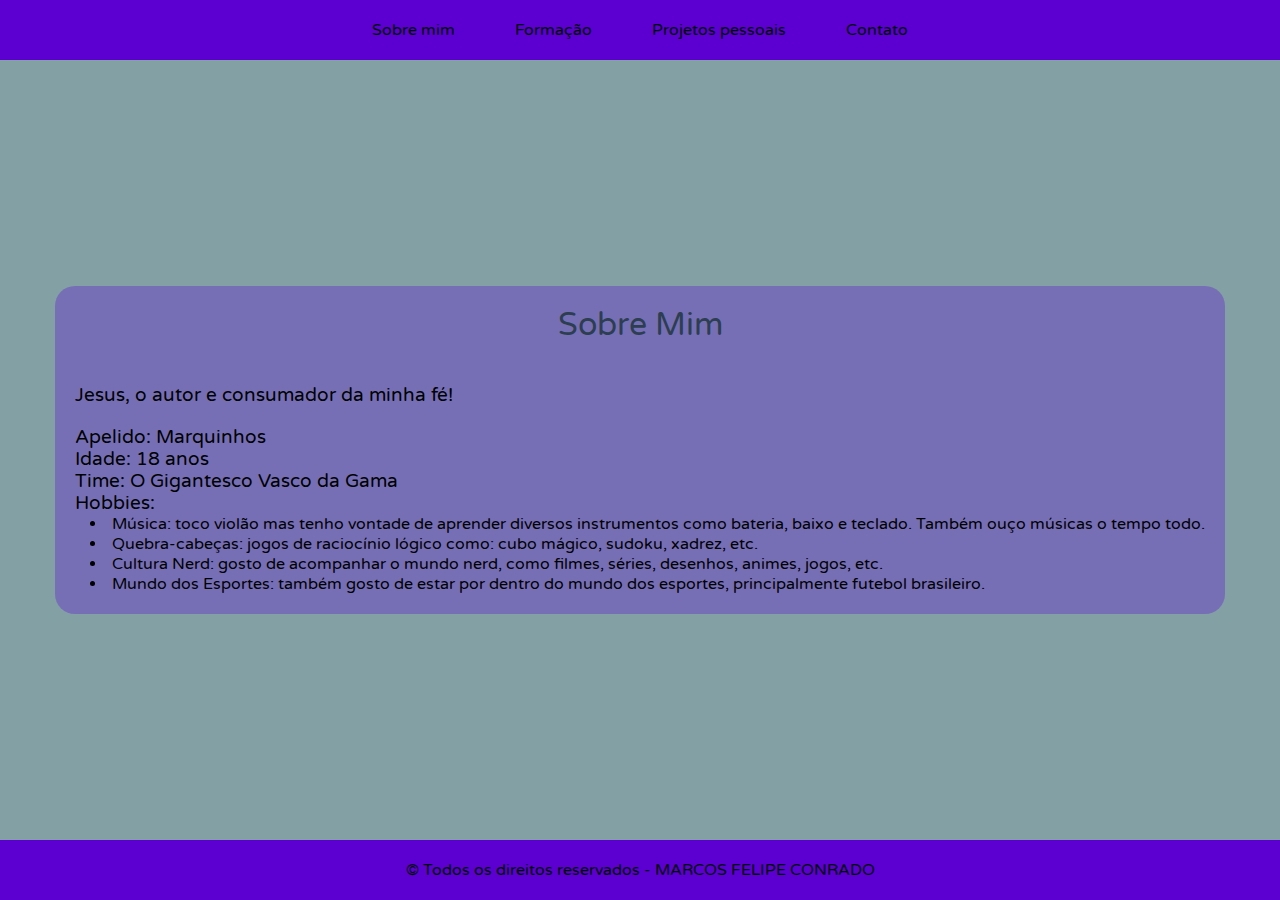
<file: index.html>
<!DOCTYPE html>
<html lang="en">
<head>
    <meta charset="UTF-8">
    <meta name="viewport" content="width=device-width, initial-scale=1.0">
    <title>Portfólio Pessoal</title>
    <link rel="preconnect" href="https://fonts.googleapis.com">
    <link rel="preconnect" href="https://fonts.gstatic.com" crossorigin>
    <link href="https://fonts.googleapis.com/css2?family=Varela+Round&display=swap" rel="stylesheet">
    <link rel="stylesheet" href="./style/style.css">
</head>
<body>
    <!-- Cabeçalho. Feito para todas as págians -->
    <header>
        <div>
            <a class="links" href="">Sobre mim</a>
            <a class="links" href="./pages/formacao.html">Formação</a>
            <a class="links" href="./pages/projetos.html">Projetos pessoais</a>
            <a class="links" href="./pages/contato.html">Contato</a>
        </div>
    </header>

    <!-- Página com informações gerais sobre mim -->
    <div class="content">
        <h1> Sobre Mim </h1>
        <br>
        <h3> Jesus, o autor e consumador da minha fé! </h3>
        <br>
        <h3> Apelido: Marquinhos </h3>
        <h3> Idade: 18 anos </h3>
        <h3> Time: O Gigantesco Vasco da Gama </h3>
        <h3> Hobbies: </h3>
        <ul>
            <li> Música: toco violão mas tenho vontade de aprender diversos instrumentos como bateria, baixo e teclado. Também ouço músicas o tempo todo. </li>
            <li> Quebra-cabeças: jogos de raciocínio lógico como: cubo mágico, sudoku, xadrez, etc. </li>
            <li> Cultura Nerd: gosto de acompanhar o mundo nerd, como filmes, séries, desenhos, animes, jogos, etc. </li>
            <li> Mundo dos Esportes: também gosto de estar por dentro do mundo dos esportes, principalmente futebol brasileiro. </li>
        </ul>
    </div>

    <footer>
        © Todos os direitos reservados - MARCOS FELIPE CONRADO
    </footer>
</body>
</html>
</file>
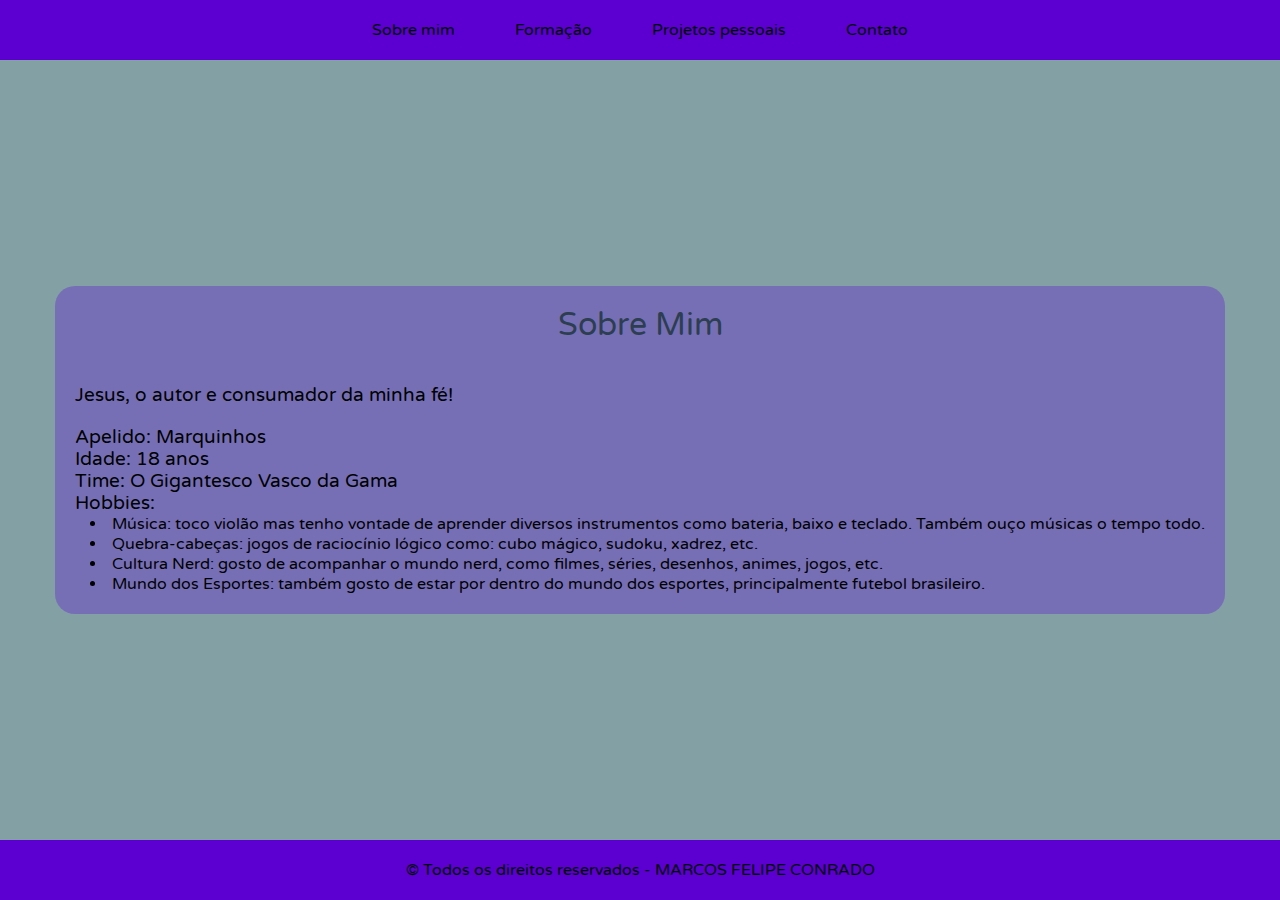
<file: pages/index.html>
<!DOCTYPE html>
<html lang="en">
<head>
    <meta charset="UTF-8">
    <meta name="viewport" content="width=device-width, initial-scale=1.0">
    <title>Portfólio Pessoal</title>
    <link rel="preconnect" href="https://fonts.googleapis.com">
    <link rel="preconnect" href="https://fonts.gstatic.com" crossorigin>
    <link href="https://fonts.googleapis.com/css2?family=Varela+Round&display=swap" rel="stylesheet">
    <link rel="stylesheet" href="../style/style.css">
</head>
<body>
    <!-- Cabeçalho. Feito para todas as págians -->
    <header>
        <div>
            <a class="links" href="">Sobre mim</a>
            <a class="links" href="./formacao.html">Formação</a>
            <a class="links" href="./projetos.html">Projetos pessoais</a>
            <a class="links" href="./contato.html">Contato</a>
        </div>
    </header>

    <!-- Página com informações gerais sobre mim -->
    <div class="content">
        <h1> Sobre Mim </h1>
        <br>
        <h3> Jesus, o autor e consumador da minha fé! </h3>
        <br>
        <h3> Apelido: Marquinhos </h3>
        <h3> Idade: 18 anos </h3>
        <h3> Time: O Gigantesco Vasco da Gama </h3>
        <h3> Hobbies: </h3>
        <ul>
            <li> Música: toco violão mas tenho vontade de aprender diversos instrumentos como bateria, baixo e teclado. Também ouço músicas o tempo todo. </li>
            <li> Quebra-cabeças: jogos de raciocínio lógico como: cubo mágico, sudoku, xadrez, etc. </li>
            <li> Cultura Nerd: gosto de acompanhar o mundo nerd, como filmes, séries, desenhos, animes, jogos, etc. </li>
            <li> Mundo dos Esportes: também gosto de estar por dentro do mundo dos esportes, principalmente futebol brasileiro. </li>
        </ul>
    </div>

    <footer>
        © Todos os direitos reservados - MARCOS FELIPE CONRADO
    </footer>
</body>
</html>
</file>
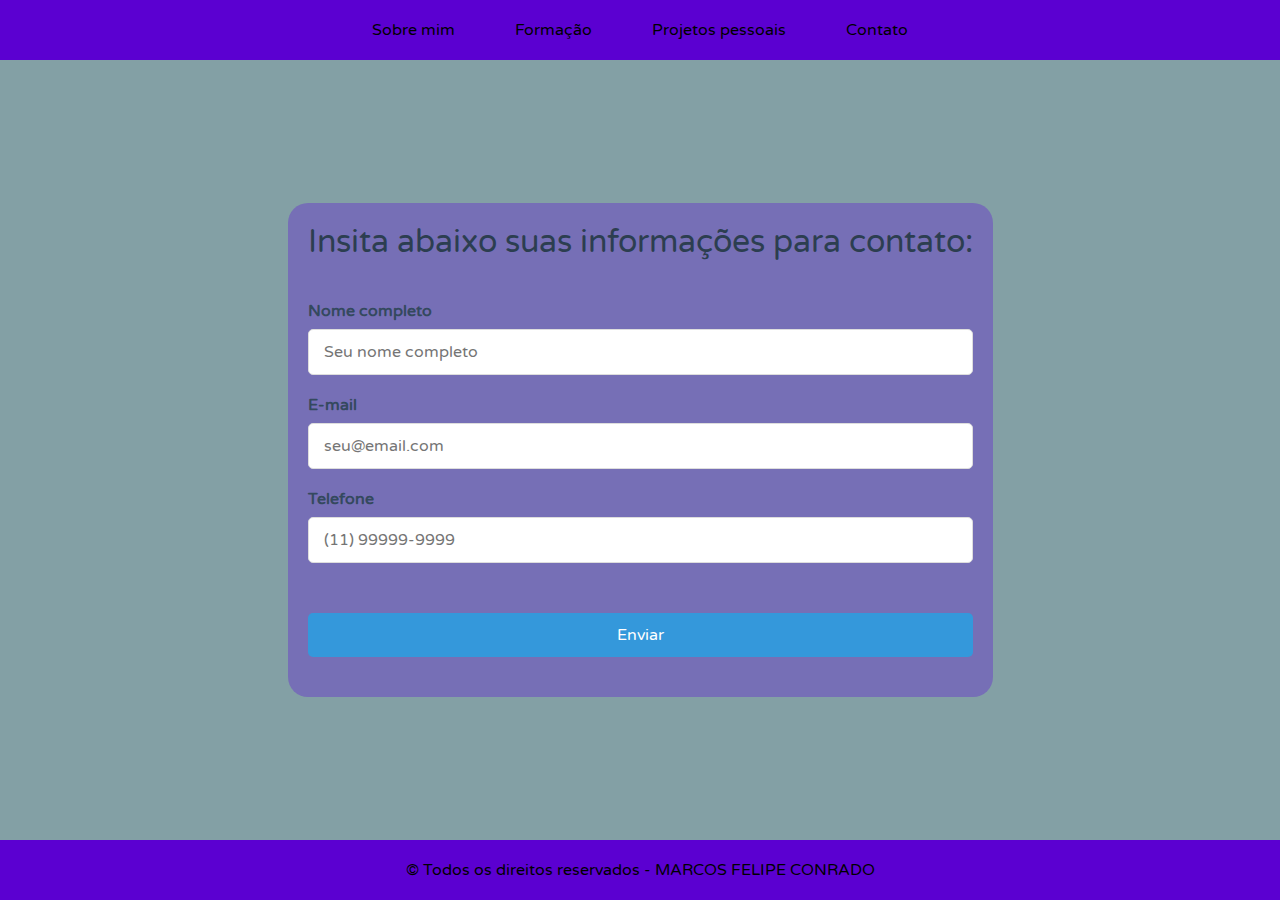
<file: pages/contato.html>
<!DOCTYPE html>
<html lang="en">
<head>
    <meta charset="UTF-8">
    <meta name="viewport" content="width=device-width, initial-scale=1.0">
    <title>Portfólio Pessoal</title>
    <link rel="preconnect" href="https://fonts.googleapis.com">
    <link rel="preconnect" href="https://fonts.gstatic.com" crossorigin>
    <link href="https://fonts.googleapis.com/css2?family=Varela+Round&display=swap" rel="stylesheet">
    <link rel="stylesheet" href="../style/style.css">
</head>
<body>
    <!-- Cabeçalho. Feito para todas as págians -->
    <header>
        <div>
            <a class="links" href="../index.html">Sobre mim</a>
            <a class="links" href="./formacao.html">Formação</a>
            <a class="links" href="./projetos.html">Projetos pessoais</a>
            <a class="links" href="">Contato</a>
        </div>
    </header>

    <!-- Páigna para contato -->
    <div class="content">
        <div id="formulario">
            <h1> Insita abaixo suas informações para contato: </h1>
            <br>
            <form id="contactForm">
                <div class="form-group">
                    <label for="nome">Nome completo</label>
                    <input type="text" id="nome" placeholder="Seu nome completo">
                    <div id="nomeError" class="error">Por favor, informe seu nome.</div>
                </div>
                
                <div class="form-group">
                    <label for="email">E-mail</label>
                    <input type="email" id="email" placeholder="seu@email.com">
                    <div id="emailError" class="error">Por favor, informe um e-mail válido.</div>
                </div>
                
                <div class="form-group">
                    <label for="telefone">Telefone</label>
                    <input type="tel" id="telefone" placeholder="(11) 99999-9999">
                    <div id="telefoneError" class="error">Por favor, informe um telefone válido.</div>
                </div>
                
                <button type="submit">Enviar</button>
            </form>
        </div>
        
        <div id="mensagemSucesso" class="success-message">
            <div class="success-icon">✓</div>
            <h2>Formulário Enviado com Sucesso!</h2>
            <h3>Em breve entraremos em contato.</h3>
            <button class="back-button" onclick="mostrarFormulario()">Voltar</button>
        </div>
    </div>

    <!-- Importa o arquivo de script para alternar entre o formulário e a mensagem de sucesso -->
    <script src="../scripts/main.js"></script>

    <footer>
        © Todos os direitos reservados - MARCOS FELIPE CONRADO
    </footer>
</body>
</html>
</file>
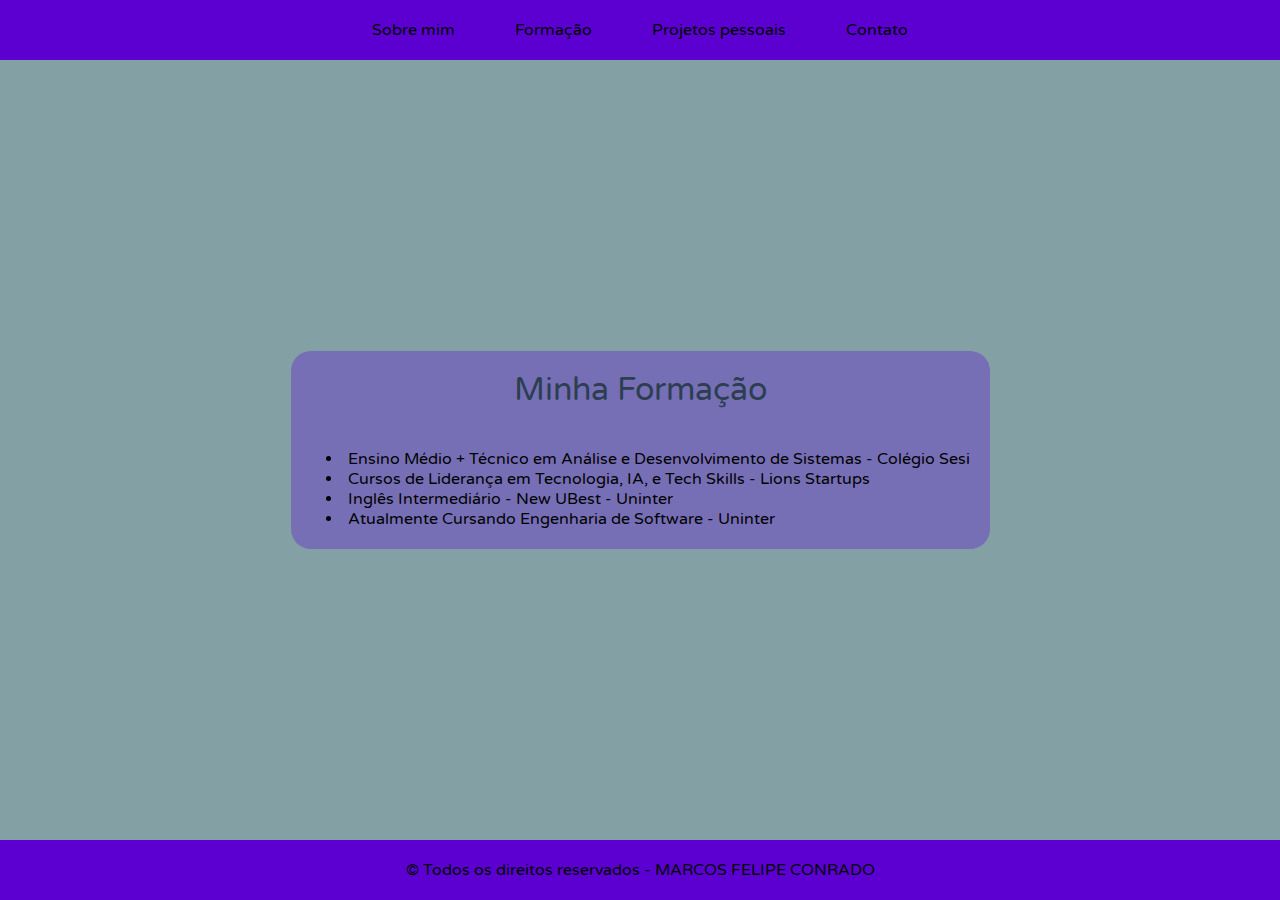
<file: pages/formacao.html>
<!DOCTYPE html>
<html lang="en">
<head>
    <meta charset="UTF-8">
    <meta name="viewport" content="width=device-width, initial-scale=1.0">
    <title>Portfólio Pessoal</title>
    <link rel="preconnect" href="https://fonts.googleapis.com">
    <link rel="preconnect" href="https://fonts.gstatic.com" crossorigin>
    <link href="https://fonts.googleapis.com/css2?family=Varela+Round&display=swap" rel="stylesheet">
    <link rel="stylesheet" href="../style/style.css">
</head>
<body>
    <!-- Cabeçalho. Feito para todas as págians -->
    <header>
        <div>
            <a class="links" href="../index.html">Sobre mim</a>
            <a class="links" href="">Formação</a>
            <a class="links" href="./projetos.html">Projetos pessoais</a>
            <a class="links" href="./contato.html">Contato</a>
        </div>
    </header>

    <!-- Página sobre minha formação profissional -->
    <div class="content">
        <h1> Minha Formação </h1>
        <br>
        <ul>
            <li> Ensino Médio + Técnico em Análise e Desenvolvimento de Sistemas - Colégio Sesi</li>
            <li> Cursos de Liderança em Tecnologia, IA, e Tech Skills - Lions Startups </li>
            <li> Inglês Intermediário - New UBest - Uninter </li>
            <li> Atualmente Cursando Engenharia de Software - Uninter </li>
        </ul>
    </div>

    <footer>
        © Todos os direitos reservados - MARCOS FELIPE CONRADO
    </footer>
</body>
</html>
</file>
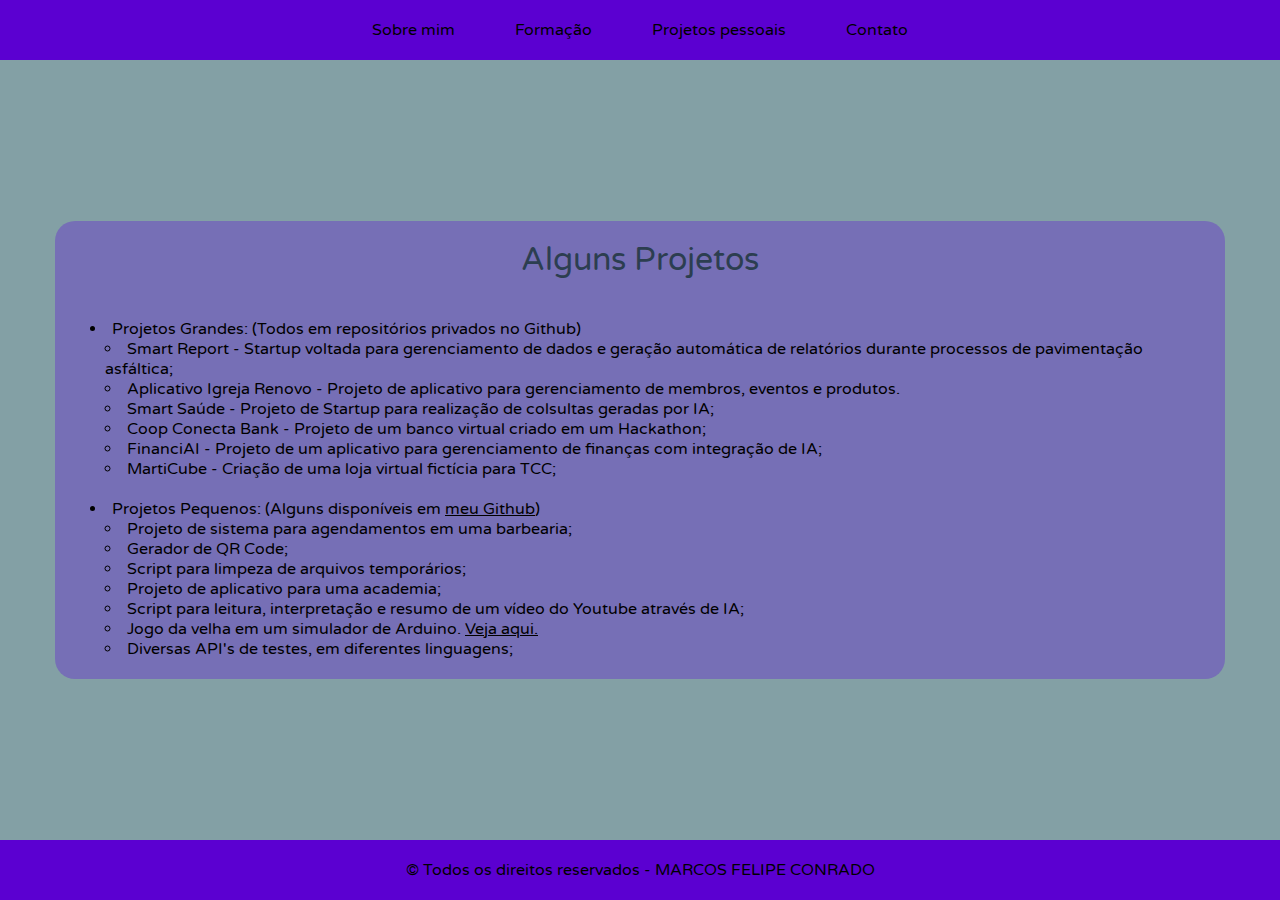
<file: pages/projetos.html>
<!DOCTYPE html>
<html lang="en">
<head>
    <meta charset="UTF-8">
    <meta name="viewport" content="width=device-width, initial-scale=1.0">
    <title>Portfólio Pessoal</title>
    <link rel="preconnect" href="https://fonts.googleapis.com">
    <link rel="preconnect" href="https://fonts.gstatic.com" crossorigin>
    <link href="https://fonts.googleapis.com/css2?family=Varela+Round&display=swap" rel="stylesheet">
    <link rel="stylesheet" href="../style/style.css">
</head>
<body>
    <!-- Cabeçalho. Feito para todas as págians -->
    <header>
        <div>
            <a class="links" href="../index.html">Sobre mim</a>
            <a class="links" href="./formacao.html">Formação</a>
            <a class="links" href="">Projetos pessoais</a>
            <a class="links" href="./contato.html">Contato</a>
        </div>
    </header>

    <!-- Página de projetos -->
    <div class="content">
        <h1> Alguns Projetos </h1>
        <br>
        <ul>
            <li> Projetos Grandes: (Todos em repositórios privados no Github)
                <ul>
                    <li> Smart Report - Startup voltada para gerenciamento de dados e geração automática de relatórios durante processos de pavimentação asfáltica; </li>
                    <li> Aplicativo Igreja Renovo - Projeto de aplicativo para gerenciamento de membros, eventos e produtos. </li>
                    <li> Smart Saúde - Projeto de Startup para realização de colsultas geradas por IA; </li>
                    <li> Coop Conecta Bank - Projeto de um banco virtual criado em um Hackathon; </li>
                    <li> FinanciAI - Projeto de um aplicativo para gerenciamento de finanças com integração de IA; </li>
                    <li> MartiCube - Criação de uma loja virtual fictícia para TCC; </li>
                </ul>
            </li>
            <br>
            <li> Projetos Pequenos: (Alguns disponíveis em <a class="link-externo" href="https://github.com/Marquinhos-Dev?tab=repositories">meu Github</a>)
                <ul>
                    <li> Projeto de sistema para agendamentos em uma barbearia; </li>
                    <li> Gerador de QR Code; </li>
                    <li> Script para limpeza de arquivos temporários; </li>
                    <li> Projeto de aplicativo para uma academia; </li>
                    <li> Script para leitura, interpretação e resumo de um vídeo do Youtube através de IA; </li>
                    <li> Jogo da velha em um simulador de Arduino. <a class="link-externo" href="https://www.tinkercad.com/things/24KXM7pJwg0-jogo-da-velha/editel?returnTo=https%3A%2F%2Fwww.tinkercad.com%2Fdashboard&sharecode=ZYsnFJ8qGTcAaTmpOdfTQGs4Ol86zJNUhhKDhFtqo6o">Veja aqui.</a> </li>
                    <li> Diversas API's de testes, em diferentes linguagens; </li>
                </ul>
            </li>
        </ul>
    </div>

    <footer>
        © Todos os direitos reservados - MARCOS FELIPE CONRADO
    </footer>
</body>
</html>
</file>
<file: style/style.css>
body {
    background-color: rgb(131, 160, 165);
    display: flex;
    justify-content: center;
    align-items: center;
    min-height: 100vh;
    padding: 20px;
}

.container {
    background: white;
    border-radius: 10px;
    position: relative;
    box-shadow: 0 5px 15px rgba(0, 0, 0, 0.1);
    width: 100%;
    max-width: 500px;
    padding: 30px;
}

h1 {
    color: #2c3e50;
    text-align: center;
    margin-bottom: 20px;
}

.form-group {
    margin-bottom: 20px;
}

label {
    display: block;
    margin-bottom: 8px;
    font-weight: 600;
    color: #34495e;
}

input {
    width: 100%;
    padding: 12px 15px;
    border: 1px solid #ddd;
    border-radius: 5px;
    font-size: 16px;
    transition: border 0.3s;
}

input:focus {
    outline: none;
    border-color: #3498db;
    box-shadow: 0 0 5px rgba(52, 152, 219, 0.5);
}

button {
    width: 100%;
    padding: 12px;
    background-color: #3498db;
    color: white;
    border: none;
    border-radius: 5px;
    margin: 30px 10px 20px 0px;
    font-size: 16px;
    cursor: pointer;
    transition: background-color 0.3s;
}

button:hover {
    background-color: #2980b9;
}

.success-message {
    text-align: center;
    display: none;
}

.success-icon {
    font-size: 60px;
    color: #27ae60;
    margin-bottom: 20px;
}

.success-message h2 {
    color: #2c3e50;
    margin-bottom: 15px;
}

.success-message p {
    color: #7f8c8d;
    margin-bottom: 25px;
}

.back-button {
    background-color: #95a5a6;
}

.back-button:hover {
    background-color: #7f8c8d;
}

.error {
    color: #e74c3c;
    font-size: 14px;
    margin-top: 5px;
    display: none;
}

* {
    margin: 0;
    padding: 0;
    box-sizing: border-box;
    font-family: "Varela Round", sans-serif;
    font-weight: 400;
    font-style: normal;
}

a {
    text-decoration: none;
    color: black;
}

.link-externo {
    text-decoration: underline;
}

.links {
    justify-content: space-between;
    padding: 8px;
    border-radius: 20px;
    transition: 0.3s;
    margin: 0 20px 0 20px;
}

.links:hover {
    background-color: rgb(166, 98, 255);
    transition: 0.3s;
}

/* Personalização do cabeçalho */
header {
    background-color: rgb(91, 0, 209);
    position: fixed;
    height: 60px;
    width: 100%;
    top: 0;
    left: 0;
    color: black;
    align-items: center;
    justify-content: center;
    text-align: center;
    padding: 20px;
}

/* Características gerais do conteúdo das páginas */
.content {
    background-color: rgb(118, 111, 182);
    border-radius: 20px;
    padding: 20px;
    margin: 35px;
    position: relative;
}

ul {
    padding-left: 0;
}

li {
    list-style-position: inside;
    padding-left: 15px;
}

/* Personalização do rodapé */
footer {
    background-color: rgb(91, 0, 209);
    position: fixed; /* Fixo no final da página */
    bottom: 0;
    left: 0;
    height: 60px;
    width: 100%;
    display: flex;
    align-items: center;
    justify-content: center;
}
</file>
